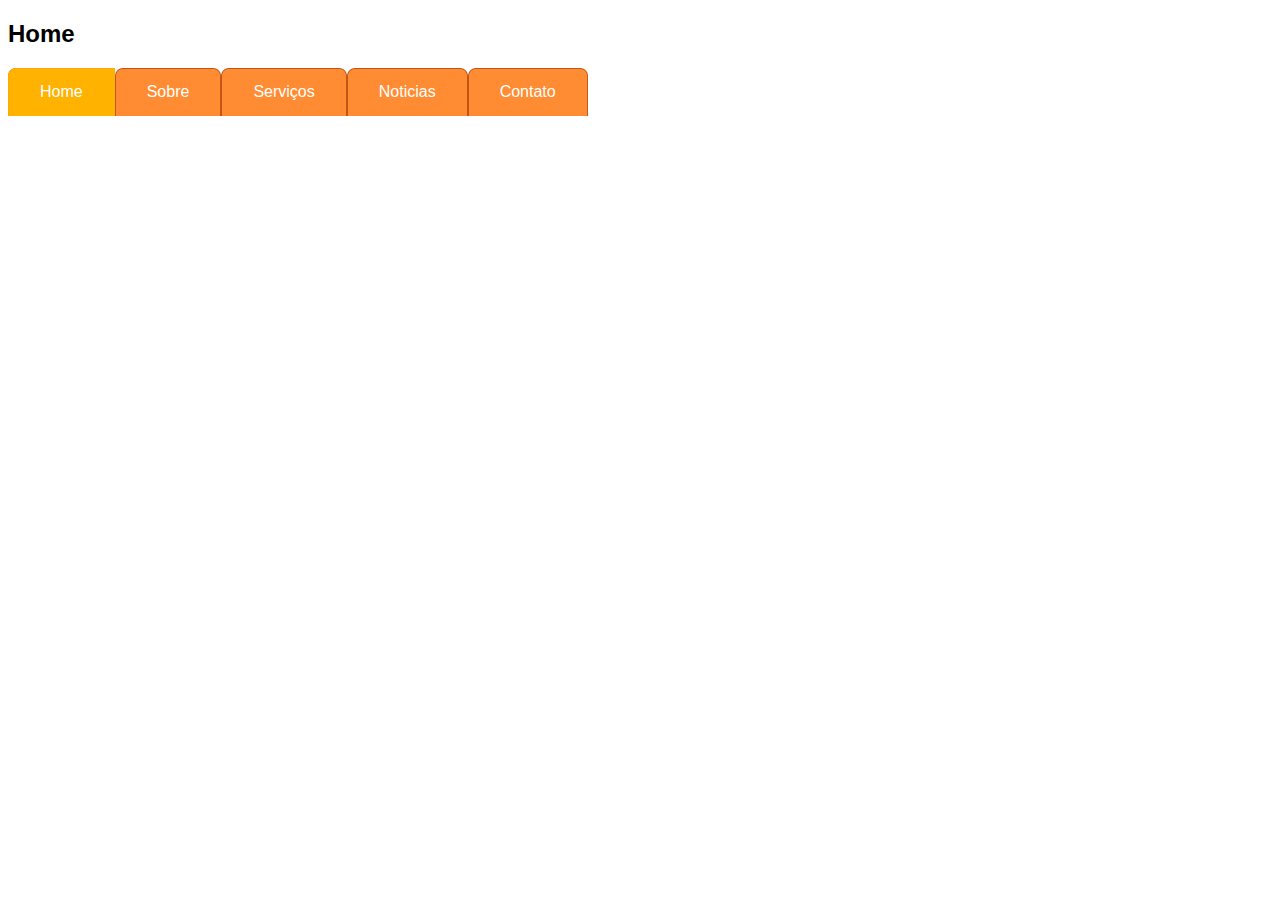
<file: index.html>
<!DOCTYPE html>
<html lang="pt-br">
<head>
    <meta charset="UTF-8">
    <meta http-equiv="X-UA-Compatible" content="IE=edge">
    <meta name="viewport" content="width=device-width, initial-scale=1.0">
    <link rel="stylesheet" href="style.css">
    <title>testes</title>
</head>
<body id="Home">
    <h2>Home</h2>
    <ul>
        <li id="atual"><a href="index.html">Home</a></li>
        <li><a href="sobre.html">Sobre</a></li>
        <li><a href="servicos.html">Serviços</a></li>
        <li><a href="noticias.html">Noticias</a></li>
        <li><a href="contato.html">Contato</a></li>

    </ul>
   <!-- <h2>lista de atividades</h2>
    <ul>
        <li>Ir ao dentista</li>
        <li>IR ao supermercado</li>
        <li>Fazer o almoço</li>
        <li>Assistir séries</li>
        <li>COrrer no parque</li>
    </ul>-->
</body>
</html>
</file>
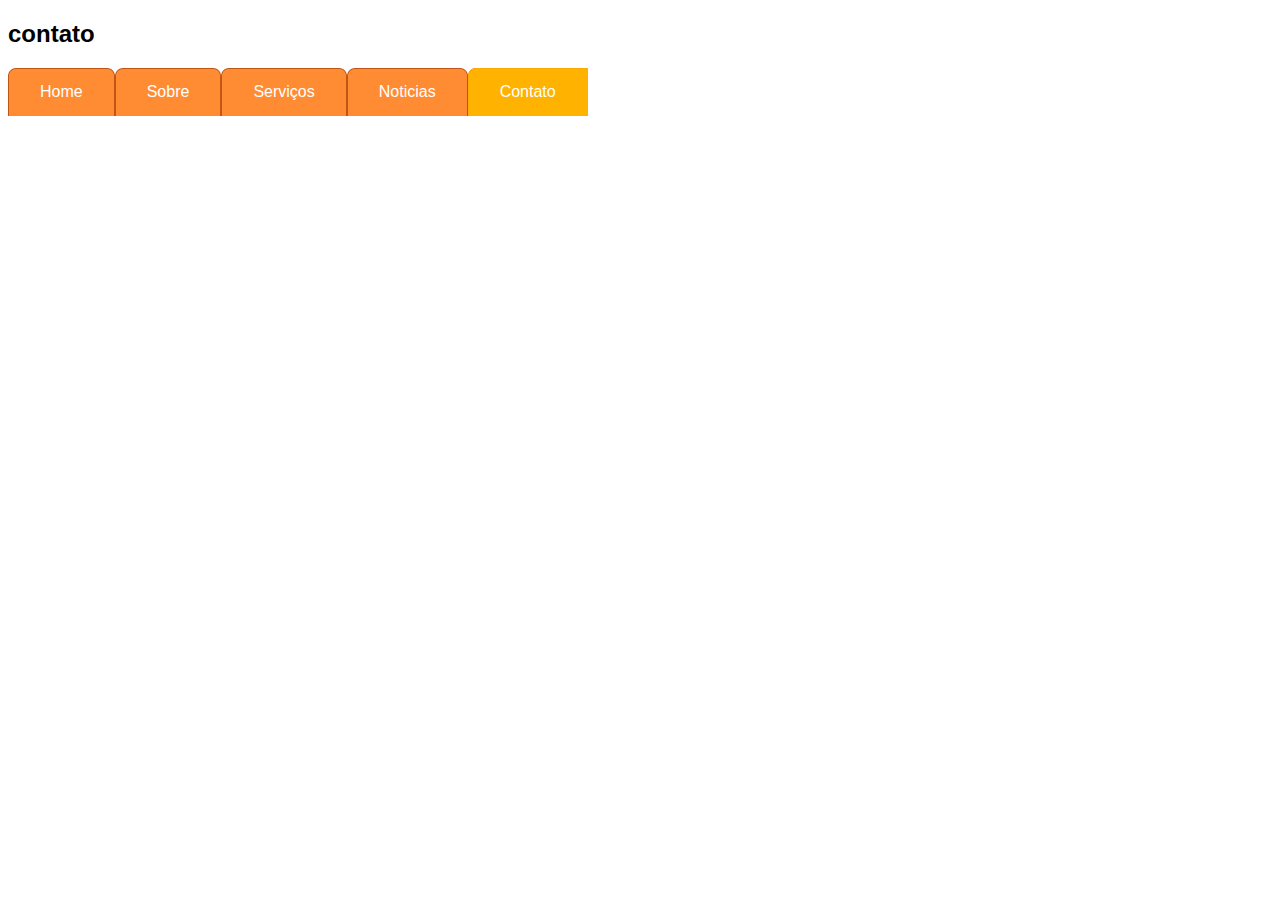
<file: contato.html>
<!DOCTYPE html>
<html lang="pt-br">
<head>
    <meta charset="UTF-8">
    <meta http-equiv="X-UA-Compatible" content="IE=edge">
    <meta name="viewport" content="width=device-width, initial-scale=1.0">
    <link rel="stylesheet" href="style.css">
    <title>testes</title>
</head>
<body id="contato">
    <h2>contato</h2>
    <ul>
        <li><a href="index.html">Home</a></li>
        <li><a href="sobre.html">Sobre</a></li>
        <li><a href="servicos.html">Serviços</a></li>
        <li><a href="noticias.html">Noticias</a></li>
        <li id="atual"><a href="contato.html">Contato</a></li>

    </ul>
   <!-- <h2>lista de atividades</h2>
    <ul>
        <li>Ir ao dentista</li>
        <li>IR ao supermercado</li>
        <li>Fazer o almoço</li>
        <li>Assistir séries</li>
        <li>COrrer no parque</li>
    </ul>-->
</body>
</html>
</file>
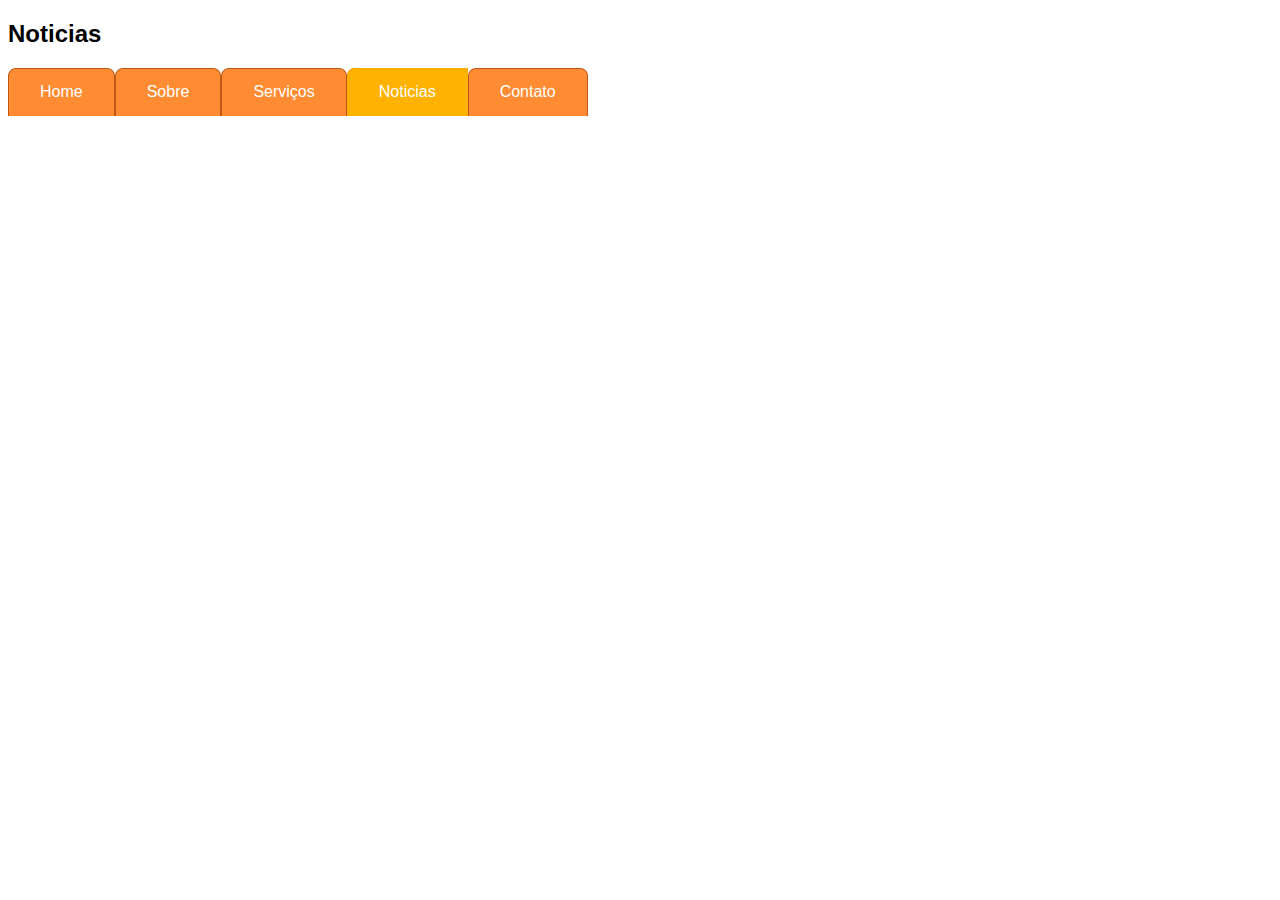
<file: noticias.html>
<!DOCTYPE html>
<html lang="pt-br">
<head>
    <meta charset="UTF-8">
    <meta http-equiv="X-UA-Compatible" content="IE=edge">
    <meta name="viewport" content="width=device-width, initial-scale=1.0">
    <link rel="stylesheet" href="style.css">
    <title>testes</title>
</head>
<body id="noticias">
    <h2>Noticias</h2>
    <ul>
        <li><a href="index.html">Home</a></li>
        <li><a href="sobre.html">Sobre</a></li>
        <li><a href="servicos.html">Serviços</a></li>
        <li id="atual"><a href="noticias.html">Noticias</a></li>
        <li><a href="contato.html">Contato</a></li>

    </ul>
   <!-- <h2>lista de atividades</h2>
    <ul>
        <li>Ir ao dentista</li>
        <li>IR ao supermercado</li>
        <li>Fazer o almoço</li>
        <li>Assistir séries</li>
        <li>COrrer no parque</li>
    </ul>-->
</body>
</html>
</file>
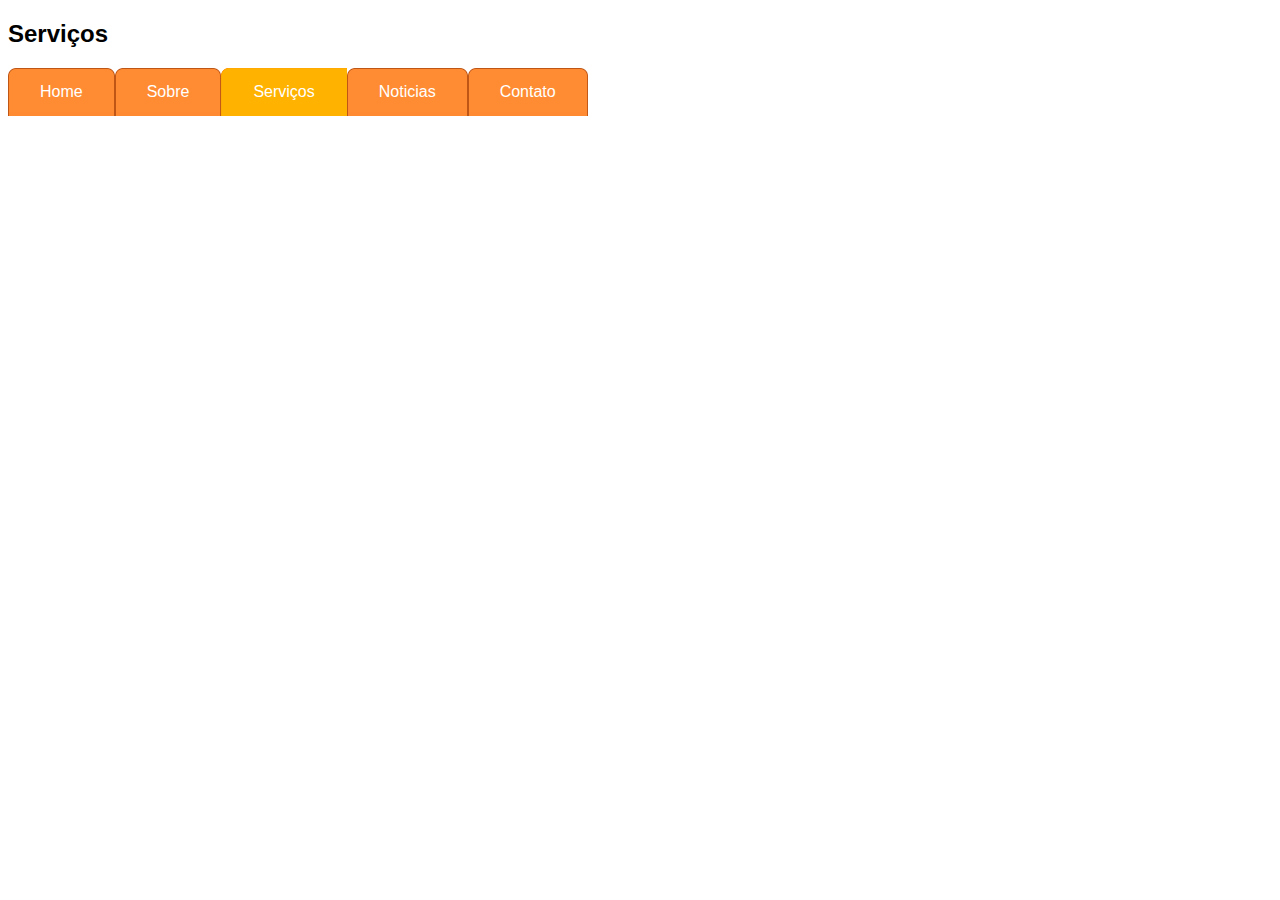
<file: servicos.html>
<!DOCTYPE html>
<html lang="pt-br">
<head>
    <meta charset="UTF-8">
    <meta http-equiv="X-UA-Compatible" content="IE=edge">
    <meta name="viewport" content="width=device-width, initial-scale=1.0">
    <link rel="stylesheet" href="style.css">
    <title>testes</title>
</head>
<body id="servicos">
    <h2>Serviços</h2>
    <ul>
        <li><a href="index.html">Home</a></li>
        <li><a href="sobre.html">Sobre</a></li>
        <li id="atual"><a href="servicos.html">Serviços</a></li>
        <li><a href="noticias.html">Noticias</a></li>
        <li><a href="contato.html">Contato</a></li>

    </ul>
   <!-- <h2>lista de atividades</h2>
    <ul>
        <li>Ir ao dentista</li>
        <li>IR ao supermercado</li>
        <li>Fazer o almoço</li>
        <li>Assistir séries</li>
        <li>COrrer no parque</li>
    </ul>-->
</body>
</html>
</file>
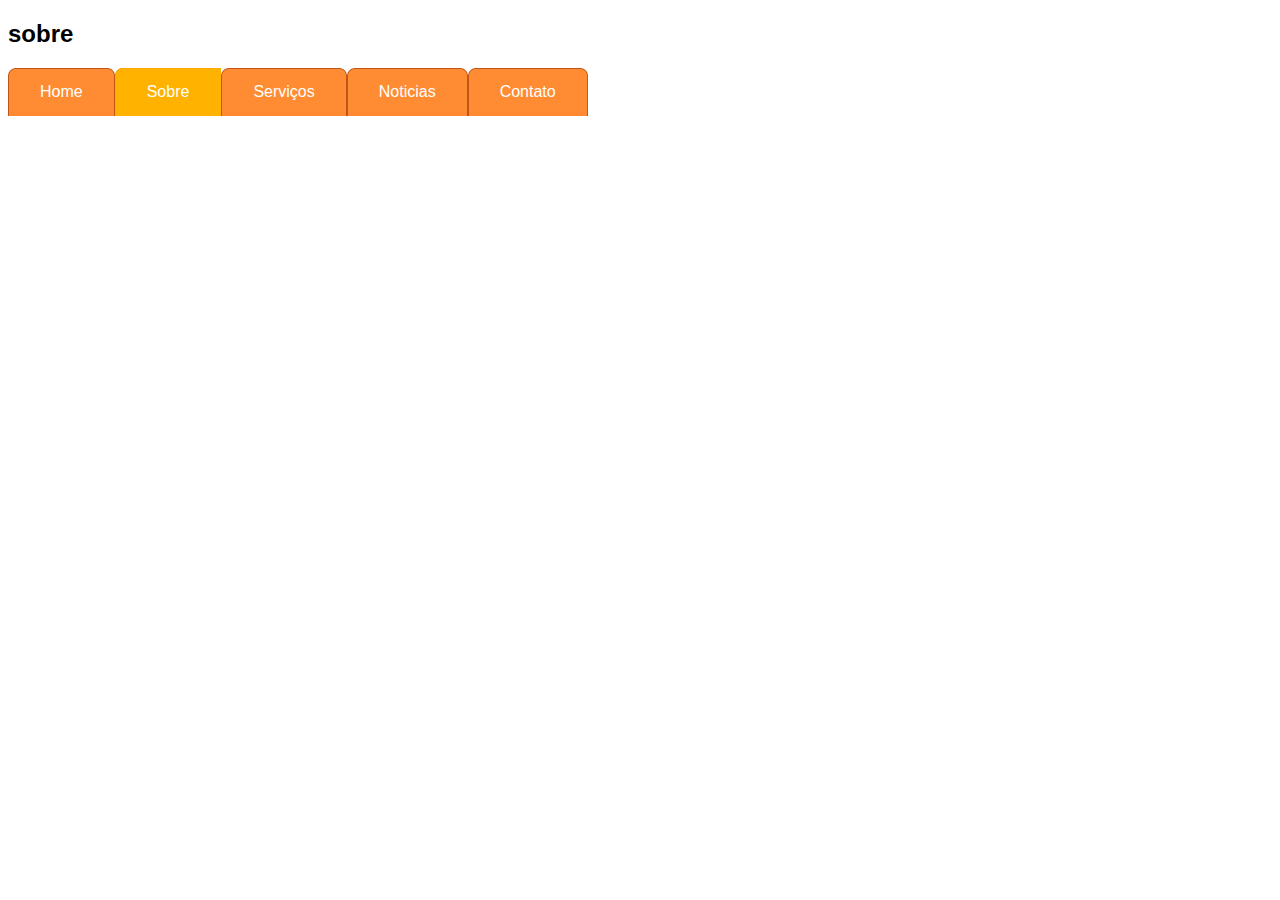
<file: sobre.html>
<!DOCTYPE html>
<html lang="pt-br">
<head>
    <meta charset="UTF-8">
    <meta http-equiv="X-UA-Compatible" content="IE=edge">
    <meta name="viewport" content="width=device-width, initial-scale=1.0">
    <link rel="stylesheet" href="style.css">
    <title>testes</title>
</head>
<body id="sobre">
    <h2>sobre</h2>
    <ul>
        <li><a href="index.html">Home</a></li>
        <li id="atual"><a href="sobre.html">Sobre</a></li>
        <li><a href="servicos.html">Serviços</a></li>
        <li><a href="noticias.html">Noticias</a></li>
        <li><a href="contato.html">Contato</a></li>

    </ul>
   <!-- <h2>lista de atividades</h2>
    <ul>
        <li>Ir ao dentista</li>
        <li>IR ao supermercado</li>
        <li>Fazer o almoço</li>
        <li>Assistir séries</li>
        <li>COrrer no parque</li>
    </ul>-->
</body>
</html>
</file>
<file: style.css>
body{
    font-family: "Trebuchet MS", Helvetica, sans-serif;
}

ul {
    margin: 0;
    padding: 0;
    list-style: none;
    width: 720px;
}

ul li {
    float: left;  
    background:url(img/aba-direita.png) no-repeat top right ;
}

li a {
    display: block;
    padding: 0 2em;
    line-height: 3em;
    text-decoration: none;
    background: url(img/aba-esquerda.png) no-repeat top left;
    color: #fff;
}

ul a:hover{
    color: #894a1f;
}

ul #atual{
    background: url(img/aba-direita-atual.png) no-repeat;
}

ul #atual a {
    background: url(img/aba-esquerda-atual.png) no-repeat;
}
</file>
